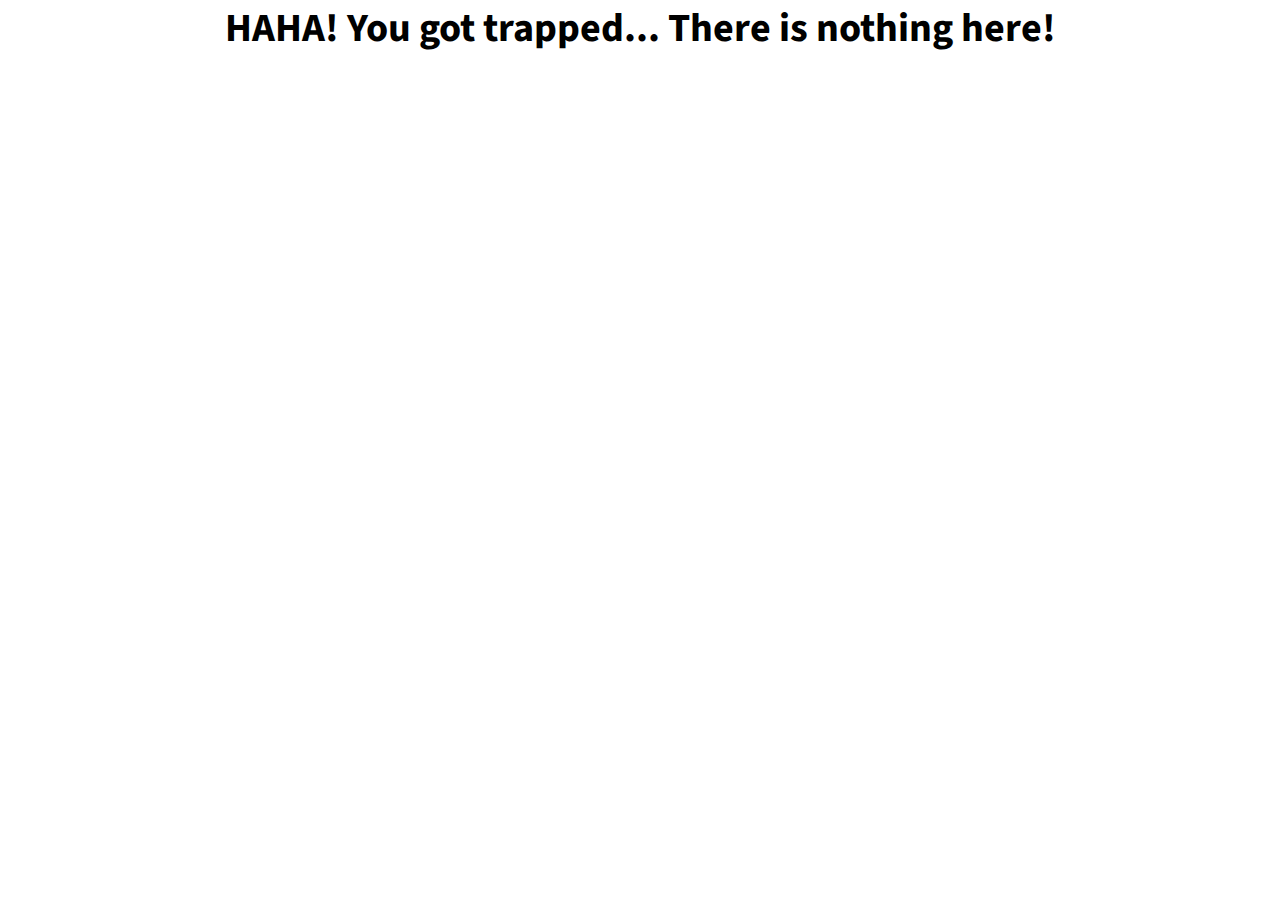
<file: deadend.html>
<!DOCTYPE html>
<html lang="en">
<head>
    <meta charset="UTF-8">
    <meta http-equiv="X-UA-Compatible" content="IE=edge">
    <meta name="viewport" content="width=device-width, initial-scale=1.0">
    <title>Document</title>

    <link rel="stylesheet" href="global.css">
</head>
<body>
    <div class="heading-primary center">
        HAHA! You got trapped... There is nothing here!
    </div>
</body>

</html>
</file>
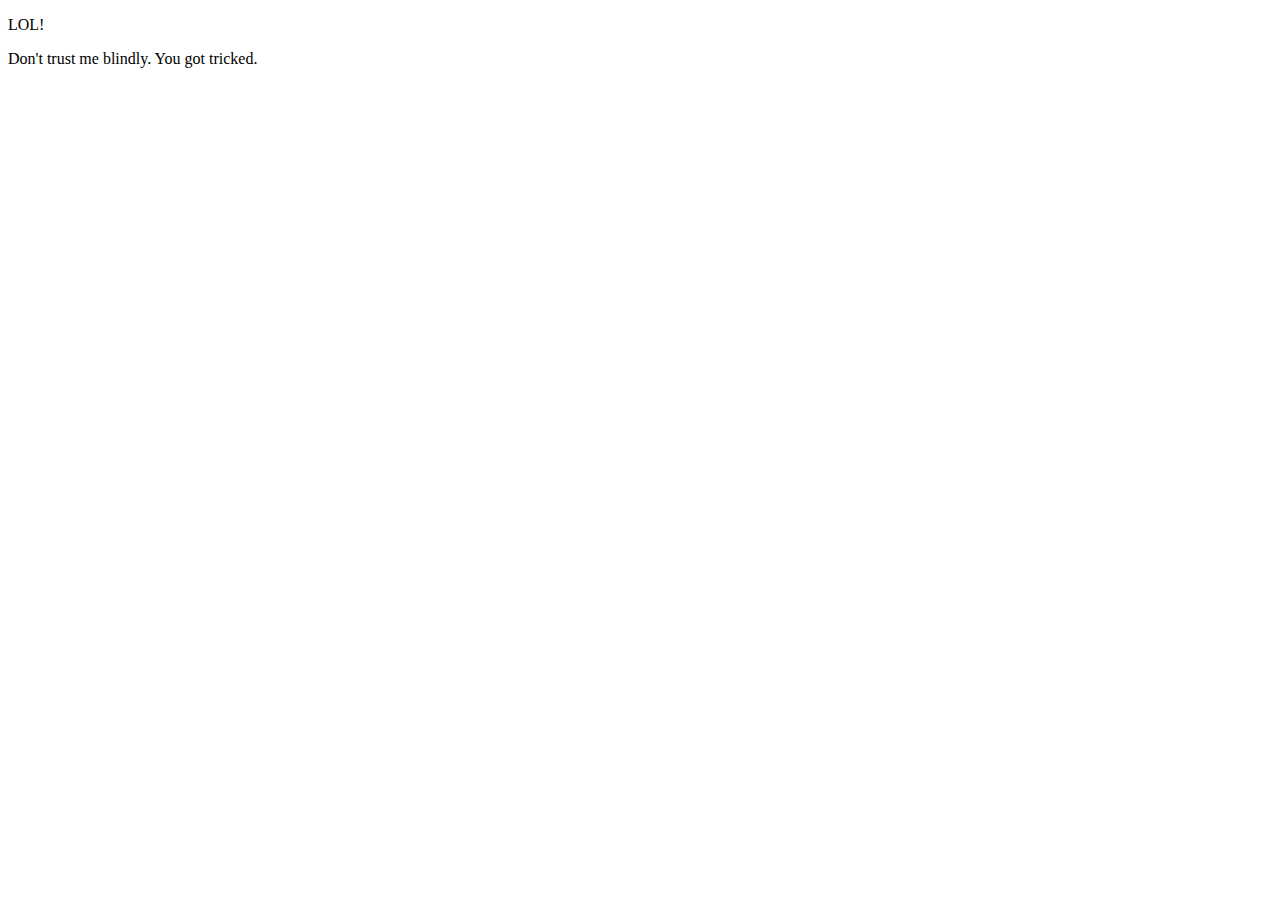
<file: lol.html>
<!DOCTYPE html>
<html lang="en">
<head>
    <meta charset="UTF-8">
    <meta http-equiv="X-UA-Compatible" content="IE=edge">
    <meta name="viewport" content="width=device-width, initial-scale=1.0">
    <title>LOL</title>
</head>     
<body>
    <div class="center heading-primary">
        <p>LOL!</p>
        <p>Don't trust me blindly. You got tricked.</p>
    </div>
</body>
</html>
</file>
<file: global.css>
@import url('https://fonts.googleapis.com/css2?family=Source+Sans+Pro&display=swap');

* {
    font-family: 'Source Sans Pro', sans-serif;
    margin: 0px;
    padding: 0px;
}

/* Navbar CSS */
.navbar{
    background-color: #e0a5a5;
    padding: 5px;
    color: white;
    display: flex;
    justify-content: center;
    position: sticky;
    top: 0px;
    left: 0px;
}
.heading-primary {
    font-size: 40px;
    font-weight: bold;
}

.heading-secondary{
    font-size: 40px;
    font-weight: bold;
    margin: 10px 10px 10px 0px;
    

}

.center{
    display: flex;
    justify-content: center;
}

a{
    text-decoration: none;
    color: white;
}

span{
    color: crimson;
}

.black{
    color: black;
}

.yellow{
    color: rgb(221, 224, 42);
}

.transparent{
    background-color: transparent;
    width: 50%;
    color: white;
}

.blue{
    color: blue;
}
.red{
    color: red;
}
.white{
    color: white;
}
.submit-section input{
    margin-right: 70px;
}

.btn{
    background-color: black;
    color: white;
    padding: 10px 43px;
    border-radius: 20px;
    border: 2px solid rgb(255, 255, 255);
    cursor: pointer;
    transition: all 0.5s ease;
    font-size: 15px;
}

.btn:hover{
    background-color: white;
    color: black;
    border-color: black;
}
</file>
